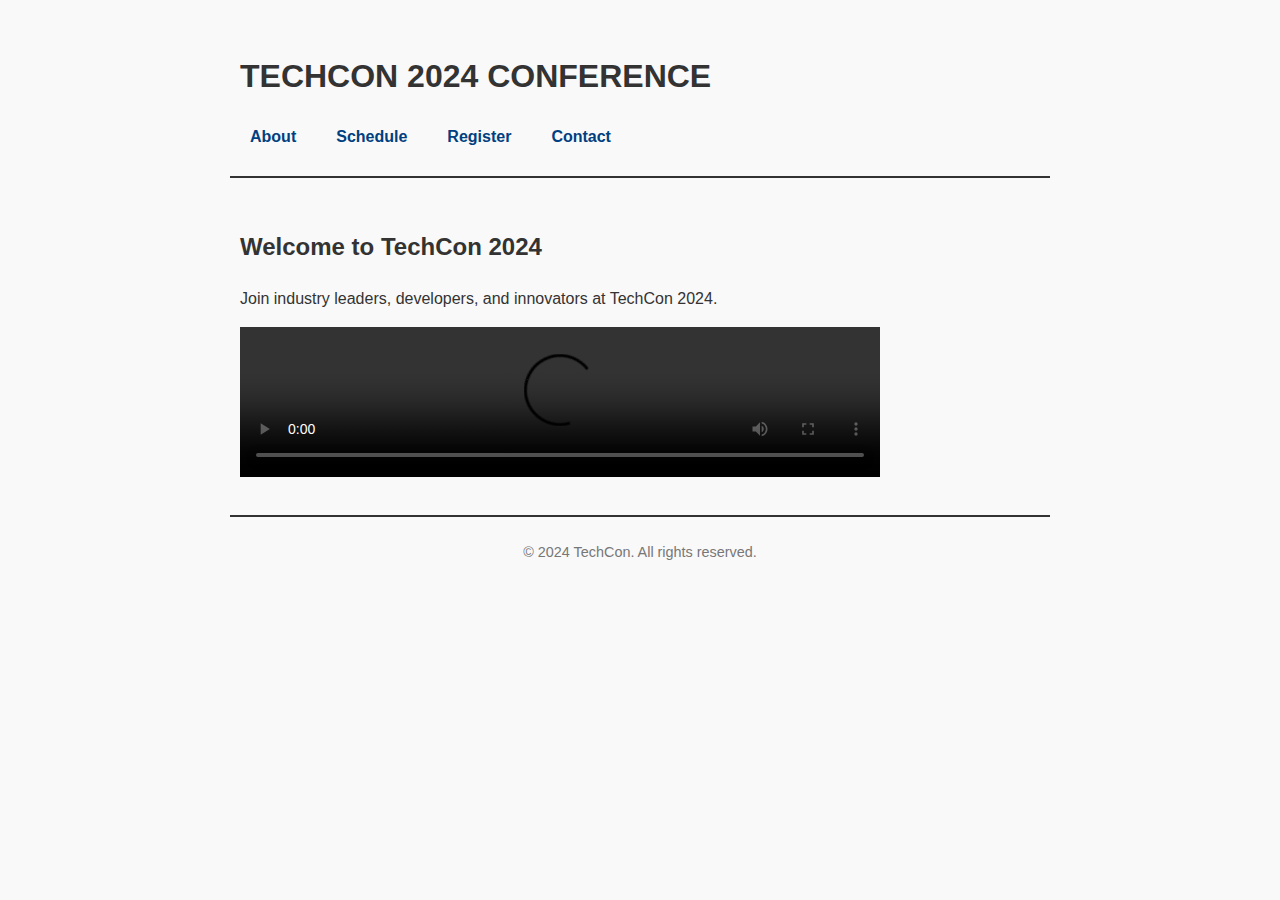
<file: techcon_website/index.html>
<!DOCTYPE html>
<html lang="en">
<head>
  <meta charset="UTF-8">
  <meta name="viewport" content="width=device-width, initial-scale=1">
  <link href="base.css" rel="stylesheet">
  <link href="styles.css" rel="stylesheet">
  <title>TechCon 2024</title>
</head>
<body>

  <header>
    <h1>TECHCON 2024 CONFERENCE</h1>
    <nav>
      <ul>
        <li><a href="about.html">About</a></li>
        <li><a href="schedule.html">Schedule</a></li>
        <li><a href="register.html">Register</a></li>
        <li><a href="contact.html">Contact</a></li>
      </ul>
    </nav>
  </header>

  <main>
    <section>
      <h2>Welcome to TechCon 2024</h2>
      <p>
        Join industry leaders, developers, and innovators at TechCon 2024.
      </p>

      <video controls width="640">
        <source src="https://www.w3schools.com/tags/movie.mp4" type="video/mp4">
        <track src="media/techcon_subtitles.vtt" kind="subtitles" srclang="en" label="English">
        Your browser does not support the video tag. You can <a href="media/techcon_promo.mp4">download the video here</a>.
      </video>
    </section>
  </main>

  <footer>
    <p>&copy; 2024 TechCon. All rights reserved.</p>
  </footer>

</body>
</html>
</file>
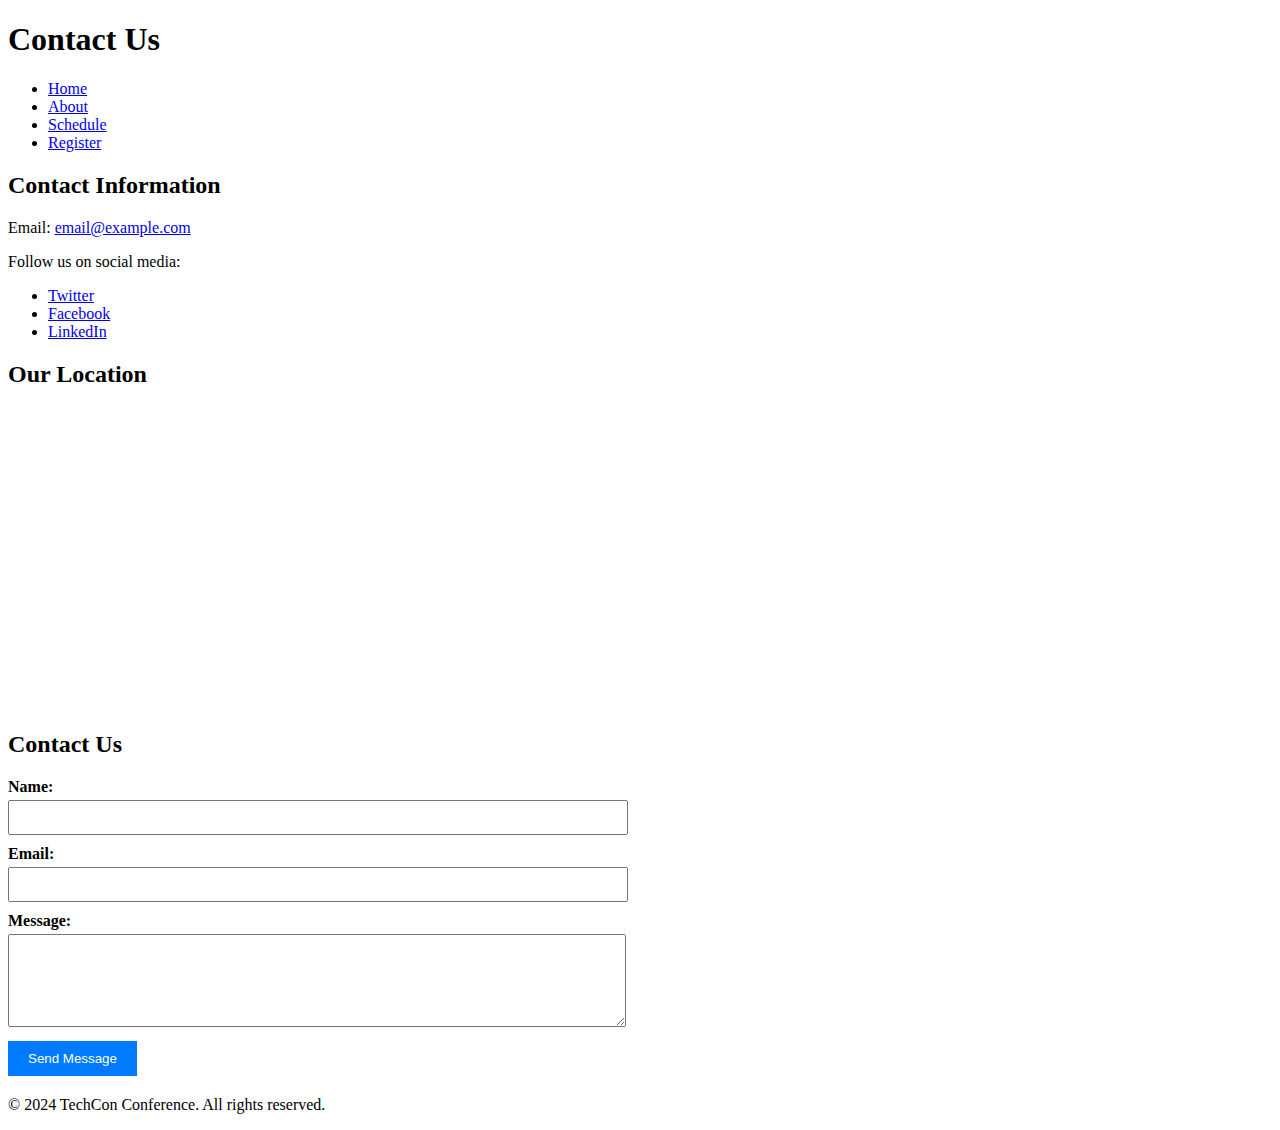
<file: techcon_website/contact.html>
<!DOCTYPE html>
<html lang="en">
<head>
  <meta charset="UTF-8" />
  <meta name="viewport" content="width=device-width, initial-scale=1.0"/>
  <title>Contact Us - TechCon 2024</title>
  <style>
    iframe {
      width: 100%;
      height: 300px;
      border: 0;
    }
    form {
      max-width: 600px;
      margin: 20px 0;
    }
    label {
      display: block;
      margin-top: 10px;
      font-weight: bold;
    }
    input, textarea {
      width: 100%;
      padding: 8px;
      margin-top: 4px;
    }
    button {
      margin-top: 10px;
      padding: 10px 20px;
      background-color: #007BFF;
      color: white;
      border: none;
      cursor: pointer;
    }
  </style>
</head>
<body>

  <!-- Header with Navigation -->
  <header>
    <h1>Contact Us</h1>
    <nav>
      <ul>
        <li><a href="index.html">Home</a></li>
        <li><a href="about.html">About</a></li>
        <li><a href="schedule.html">Schedule</a></li>
        <li><a href="register.html">Register</a></li>
      </ul>
    </nav>
  </header>

  <!-- Main Content -->
  <main>
    <section>
      <h2>Contact Information</h2>
      <p>Email: <a href="mailto:email@example.com">email@example.com</a></p>
      <p>Follow us on social media:</p>
      <ul>
        <li><a href="https://twitter.com/techcon2024" target="_blank">Twitter</a></li>
        <li><a href="https://facebook.com/techcon2024" target="_blank">Facebook</a></li>
        <li><a href="https://linkedin.com/company/techcon2024" target="_blank">LinkedIn</a></li>
      </ul>
    </section>

    <!-- Embedded Google Map -->
    <section>
      <h2>Our Location</h2>
      <iframe 
        src="https://www.google.com/maps/embed?pb=!1m18!1m12!1m3!1d3153.086021831043!2d-122.41941528468213!3d37.77492977975927!2m3!1f0!2f0!3f0!3m2!1i1024!2i768!4f13.1!3m3!1m2!1s0x80858064d349a7d3%3A0x9e567c508b9d6510!2sMoscone%20Center!5e0!3m2!1sen!2sus!4v1628693897834!5m2!1sen!2sus" 
        allowfullscreen="" 
        loading="lazy" 
        referrerpolicy="no-referrer-when-downgrade">
      </iframe>
    </section>

    <!-- Contact Form -->
    <section>
      <h2>Contact Us</h2>
      <form action="#" method="POST">
        <label for="name">Name:</label>
        <input type="text" id="name" name="name" required>

        <label for="email">Email:</label>
        <input type="email" id="email" name="email" required>

        <label for="message">Message:</label>
        <textarea id="message" name="message" rows="5" required></textarea>

        <button type="submit">Send Message</button>
      </form>
    </section>
  </main>

  <!-- Footer -->
  <footer>
    <p>&copy; 2024 TechCon Conference. All rights reserved.</p>
  </footer>

</body>
</html>
</file>
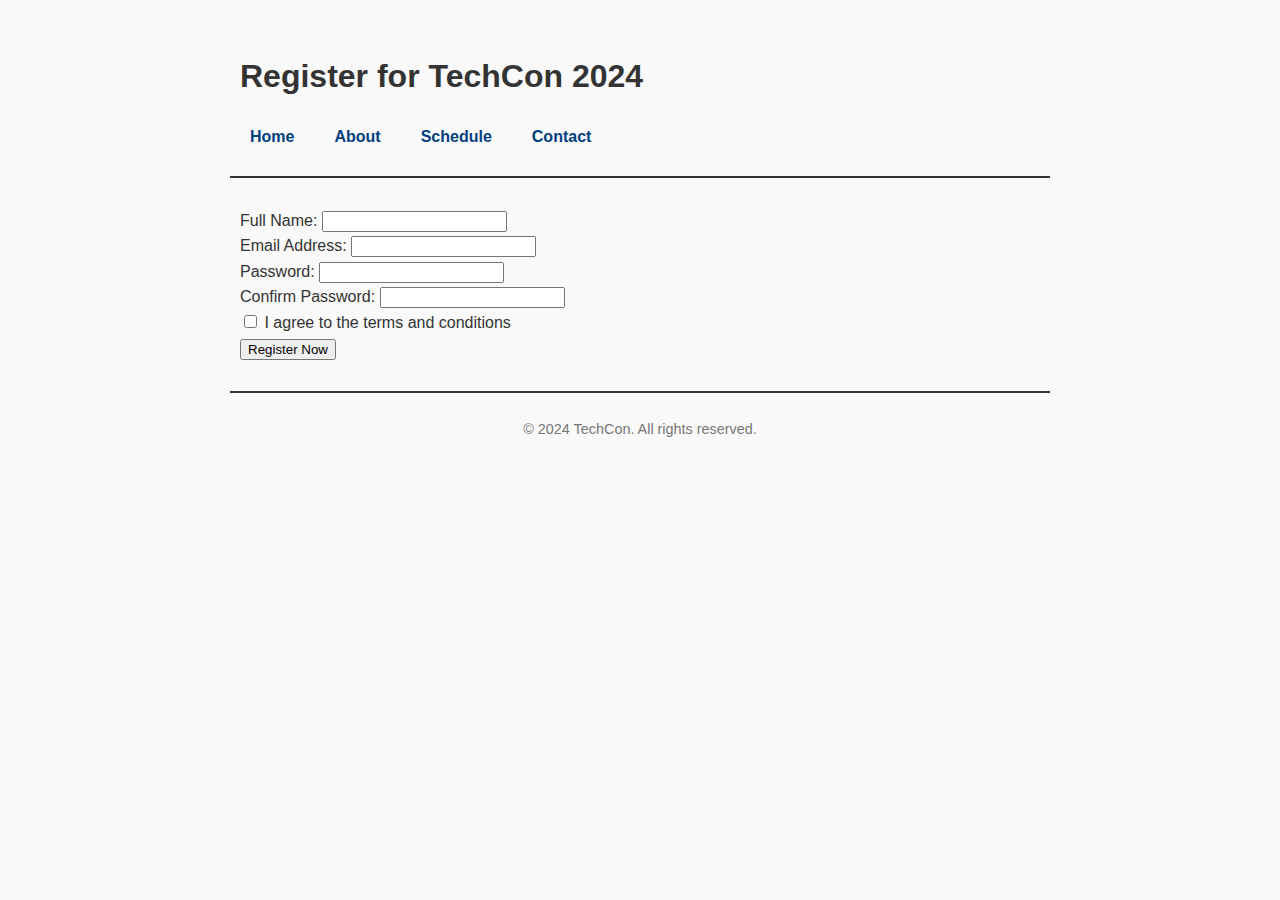
<file: techcon_website/register.html>
<!DOCTYPE html>
<html lang="en">
<head>
  <meta charset="UTF-8">
  <meta name="viewport" content="width=device-width, initial-scale=1.0">
  <title>Register for TechCon 2024</title>
  <link rel="stylesheet" href="base.css">
  <link rel="stylesheet" href="styles.css">
</head>
<body>
  <header>
    <h1>Register for TechCon 2024</h1>
    <nav>
      <ul>
        <li><a href="index.html">Home</a></li>
        <li><a href="about.html">About</a></li>
        <li><a href="schedule.html">Schedule</a></li>
        <li><a href="contact.html">Contact</a></li>
      </ul>
    </nav>
  </header>

  <main>
    <section>
      <form action="#" method="post">
        <div>
          <label for="fullname">Full Name:</label>
          <input type="text" id="fullname" name="fullname" required>
        </div>

        <div>
          <label for="email">Email Address:</label>
          <input type="email" id="email" name="email" required>
        </div>

        <div>
          <label for="password">Password:</label>
          <input type="password" id="password" name="password" required>
        </div>

        <div>
          <label for="confirm_password">Confirm Password:</label>
          <input type="password" id="confirm_password" name="confirm_password" required>
        </div>

        <div>
          <input type="checkbox" id="terms" name="terms" required>
          <label for="terms">I agree to the terms and conditions</label>
        </div>

        <div>
          <button type="submit">Register Now</button>
        </div>
      </form>
    </section>
  </main>

  <footer>
    <p>&copy; 2024 TechCon. All rights reserved.</p>
  </footer>
</body>
</html>
</file>
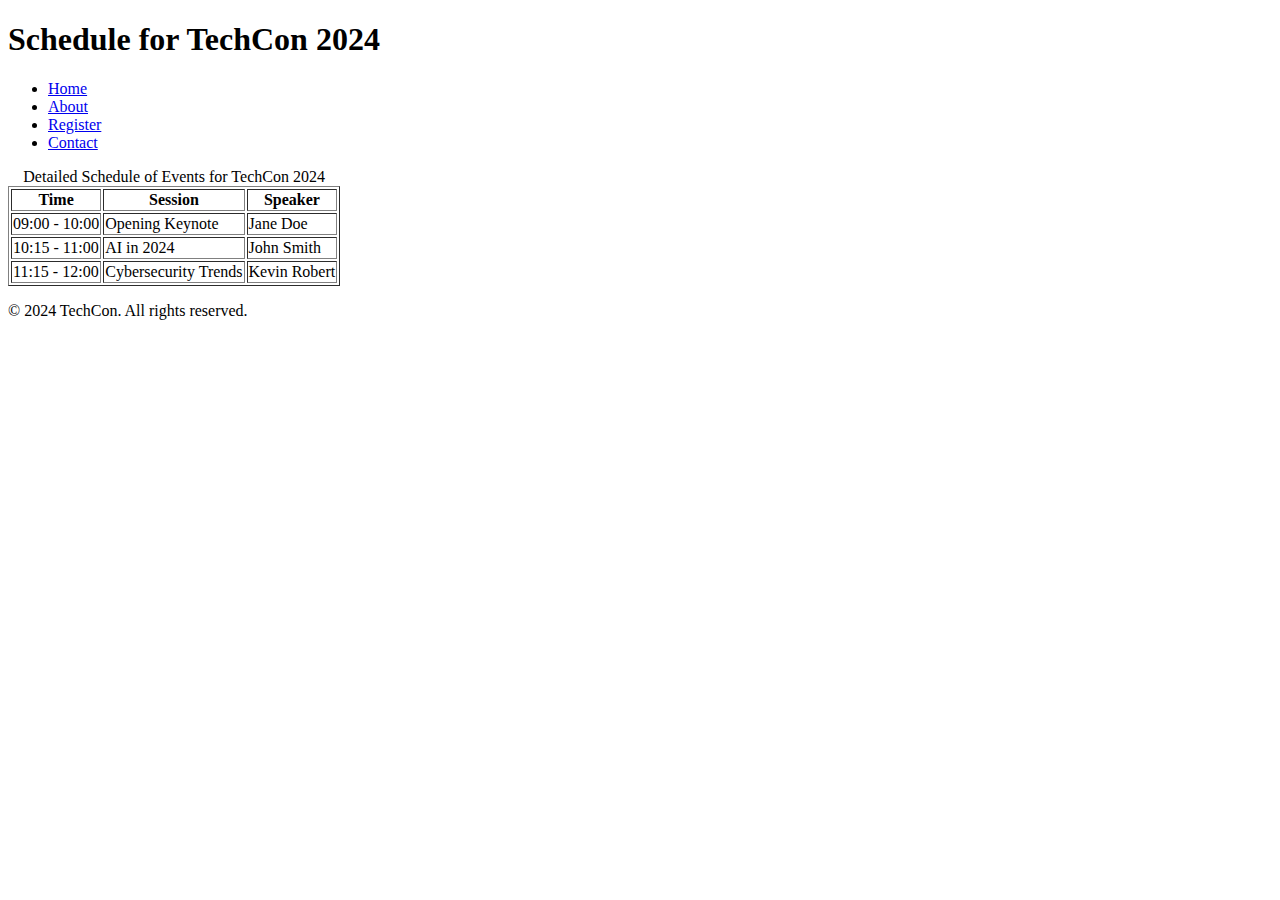
<file: techcon_website/schedule.html>
<!DOCTYPE html>
<html lang="en">
<head>
  <meta charset="UTF-8">
  <title>Schedule for TechCon 2024</title>
</head>
<body>

  <!-- Header -->
  <header>
    <h1>Schedule for TechCon 2024</h1>
    <nav>
      <ul>
        <li><a href="index.html">Home</a></li>
        <li><a href="about.html">About</a></li>
        <li><a href="register.html">Register</a></li>
        <li><a href="contact.html">Contact</a></li>
      </ul>
    </nav>
  </header>

  <!-- Main Content -->
  <main>
    <table border="1">
      <caption>Detailed Schedule of Events for TechCon 2024</caption>
      <thead>
        <tr>
          <th scope="col">Time</th>
          <th scope="col">Session</th>
          <th scope="col">Speaker</th>
        </tr>
      </thead>
      <tbody>
        <tr>
          <td>09:00 - 10:00</td>
          <td>Opening Keynote</td>
          <td>Jane Doe</td>
        </tr>
        <tr>
          <td>10:15 - 11:00</td>
          <td>AI in 2024</td>
          <td>John Smith</td>
        </tr>
        <tr>
          <td>11:15 - 12:00</td>
          <td>Cybersecurity Trends</td>
          <td>Kevin Robert</td>
        </tr>
      </tbody>
    </table>
  </main>

  <!-- Footer -->
  <footer>
    <p>&copy; 2024 TechCon. All rights reserved.</p>
  </footer>

</body>
</html>
</file>
<file: techcon_website/base.css>
body {
    font-family: Arial, sans-serif;
    line-height: 1.6;
    margin: 20px;
    background-color: #f9f9f9;
    color: #333;
}

header, main, footer {
    max-width: 800px;
    margin: auto;
    padding: 10px;
}

header {
    border-bottom: 2px solid #333;
    margin-bottom: 20px;
}

footer {
    border-top: 2px solid #333;
    margin-top: 20px;
    text-align: center;
    font-size: 0.9em;
    color: #777;
}

a {
    color: #0066cc;
    text-decoration: none;
}

a:hover {
    text-decoration: underline;
}
</file>
<file: techcon_website/styles.css>
header ul {
    list-style-type: none;
    padding: 0;
    display: flex;
    gap: 20px;
}

header ul li a {
    color: #004080;
    font-weight: bold;
    text-decoration: none;
    padding: 5px 10px;
    border-radius: 4px;
    transition: background-color 0.3s ease;
}

header ul li a:hover {
    background-color: #cce0ff;
}

/* Main content styles */
main article {
  background-color: white;
  padding: 15px;
  border-radius: 6px;
  box-shadow: 0 0 5px rgba(0,0,0,0.1);
  margin-bottom: 20px;
}

main aside p {
  font-style: italic;
  color: #666;
  font-size: 0.9em;
}
</file>
